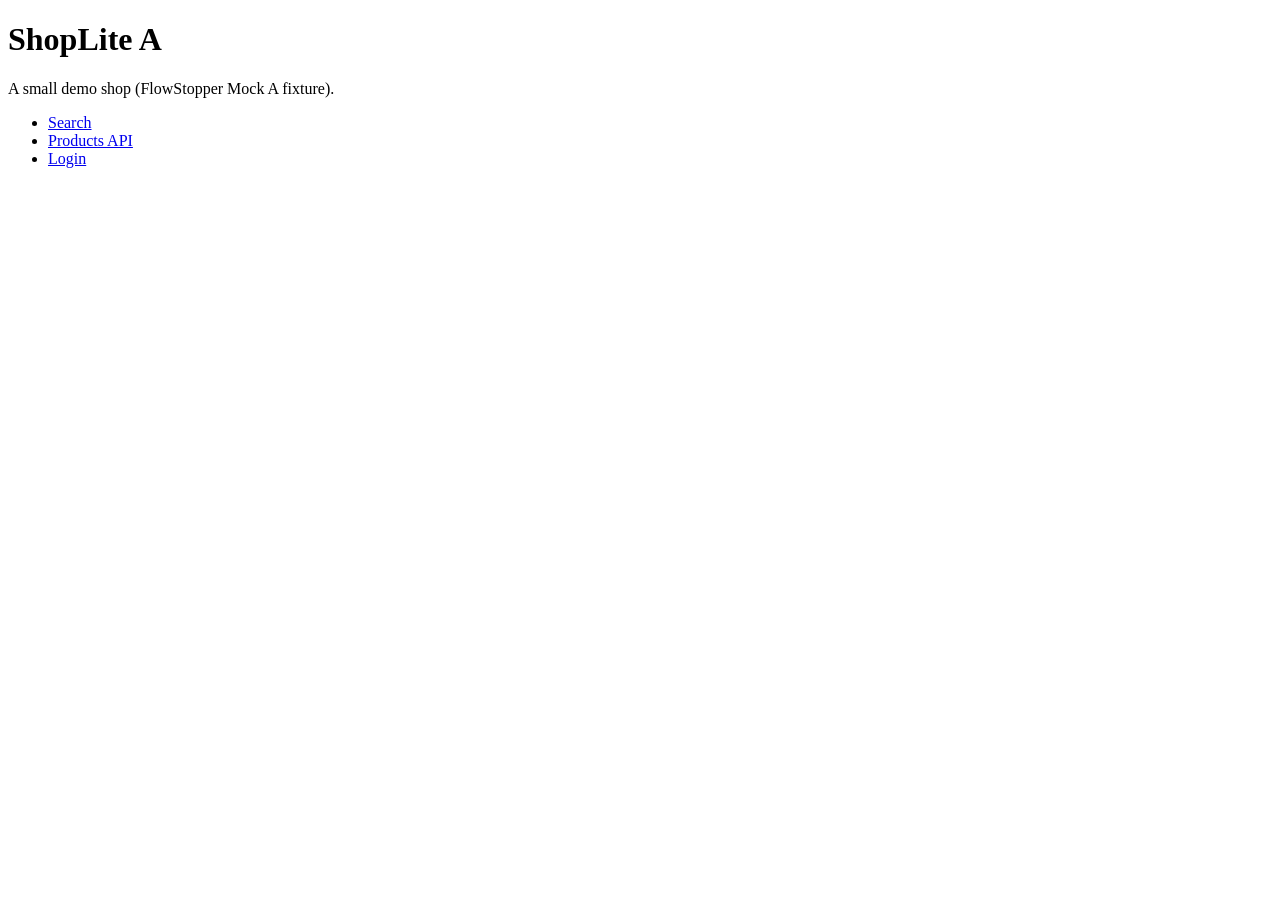
<file: apps/mock_a/templates/index.html>
<!doctype html>
<html>
  <head><title>ShopLite A</title></head>
  <body>
    <h1>ShopLite A</h1>
    <p>A small demo shop (FlowStopper Mock A fixture).</p>
    <ul>
      <li><a href="/search?q=widget">Search</a></li>
      <li><a href="/api/products">Products API</a></li>
      <li><a href="/login">Login</a></li>
    </ul>
  </body>
</html>
</file>
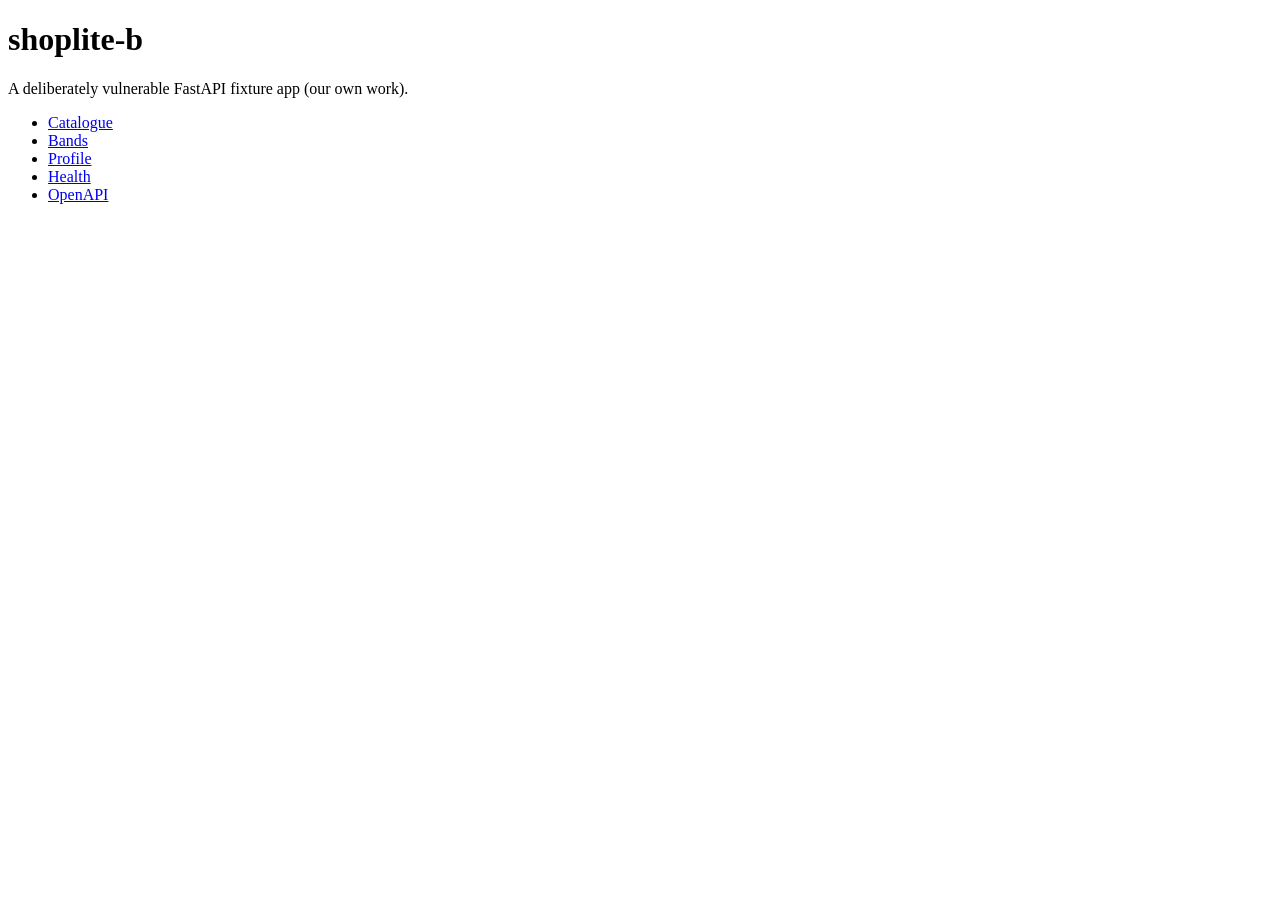
<file: apps/mock_b/templates/index.html>
<!doctype html>
<html lang="en">
<head>
  <meta charset="utf-8">
  <title>shoplite-b</title>
</head>
<body>
  <main>
    <h1>shoplite-b</h1>
    <p>A deliberately vulnerable FastAPI fixture app (our own work).</p>
    <ul>
      <li><a href="/catalogue/items">Catalogue</a></li>
      <li><a href="/catalogue/bands">Bands</a></li>
      <li><a href="/accounts/profile">Profile</a></li>
      <li><a href="/ops/health">Health</a></li>
      <li><a href="/docs">OpenAPI</a></li>
    </ul>
  </main>
</body>
</html>
</file>
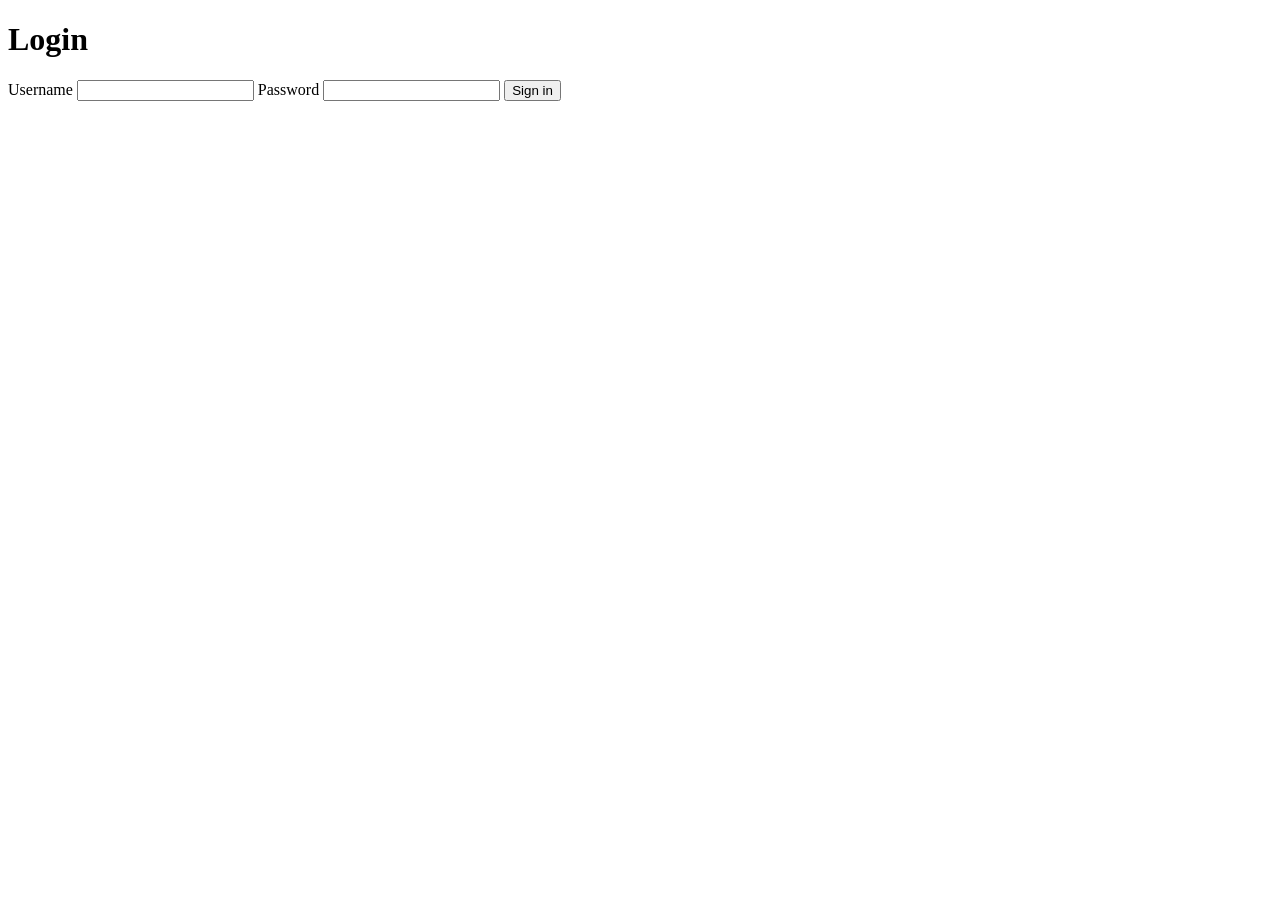
<file: apps/mock_a/templates/login.html>
<!doctype html>
<html>
  <head><title>Login — ShopLite A</title></head>
  <body>
    <h1>Login</h1>
    <form method="post" action="/login">
      <label>Username <input name="username" /></label>
      <label>Password <input name="password" type="password" /></label>
      <button type="submit">Sign in</button>
    </form>
  </body>
</html>
</file>
